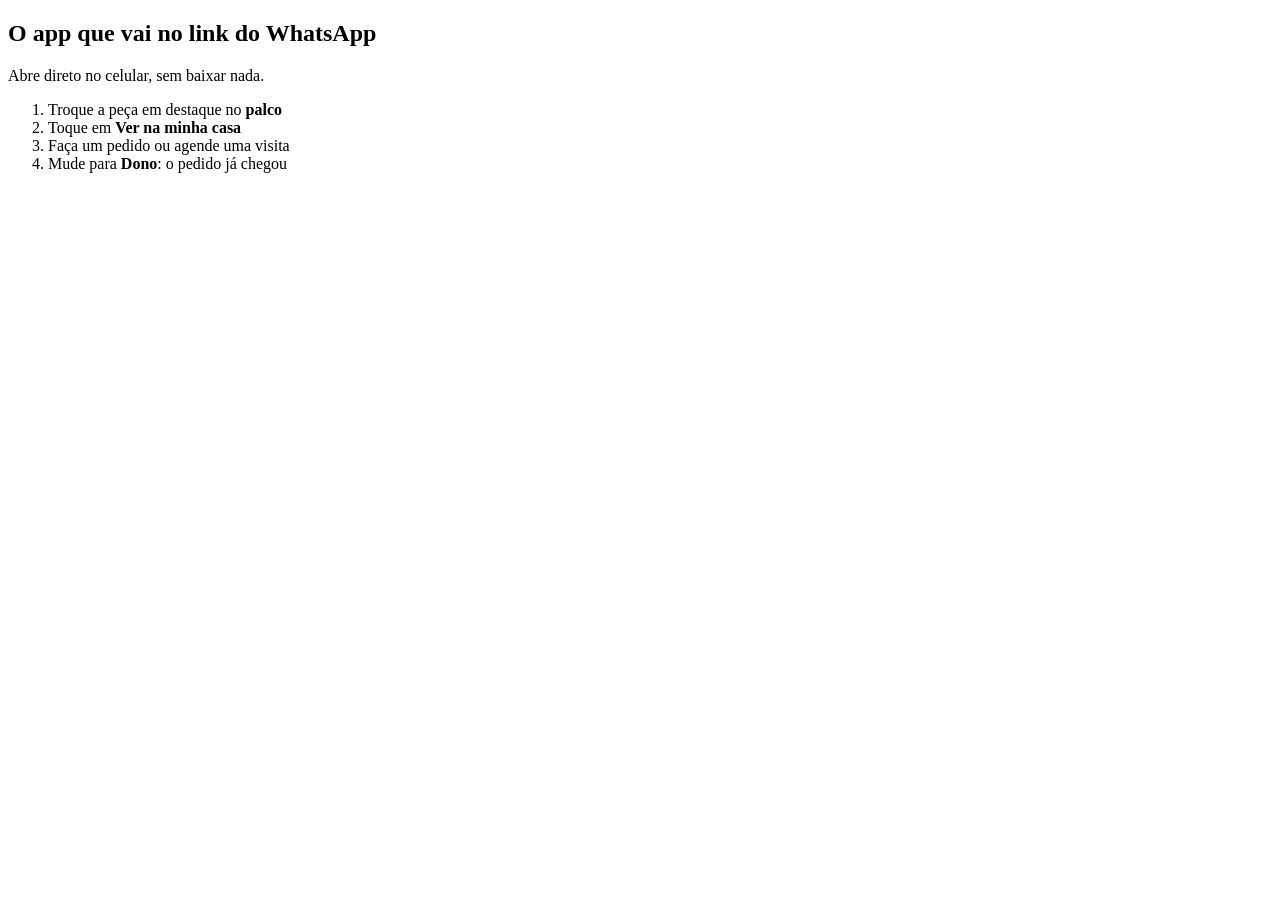
<file: src/index.html>
<!DOCTYPE html>
<html lang="pt-BR" data-theme="dark">
<head>
<meta charset="utf-8">
<meta name="viewport" content="width=device-width,initial-scale=1">
<title>O Rei do Piso, mostruário do app</title>
<link rel="preconnect" href="https://fonts.googleapis.com"><link rel="preconnect" href="https://fonts.gstatic.com" crossorigin>
<link href="https://fonts.googleapis.com/css2?family=Sora:wght@500;600;700&family=Manrope:wght@400;500;600;700;800&display=swap" rel="stylesheet">
<style>/*CSS*/</style>
</head>
<body>
<header class="demo glass" id="demo"></header>
<div class="stage" id="stage">
 <div class="phone"><div class="screen" id="capp"></div></div>
 <aside class="side-note"><h2>O app que vai no link do WhatsApp</h2><p>Abre direto no celular, sem baixar nada.</p><ol><li>Troque a peça em destaque no <b>palco</b></li><li>Toque em <b>Ver na minha casa</b></li><li>Faça um pedido ou agende uma visita</li><li>Mude para <b>Dono</b>: o pedido já chegou</li></ol></aside>
</div>
<div id="aapp" hidden></div>
<div class="modal-wrap" id="mw"><div class="modal" id="modal" role="dialog" aria-modal="true"></div></div>
<div class="modal-wrap" id="mw2"></div><aside class="drawer" id="drawer" role="dialog" aria-modal="true" aria-label="Editar produto"></aside>
<div class="adm-toast lg bar" data-blur="8" id="atoast" role="status"></div>
<script>window.IMG=/*IMG*/;</script>
<script>/*JS*/</script>
</body>
</html>
</file>
